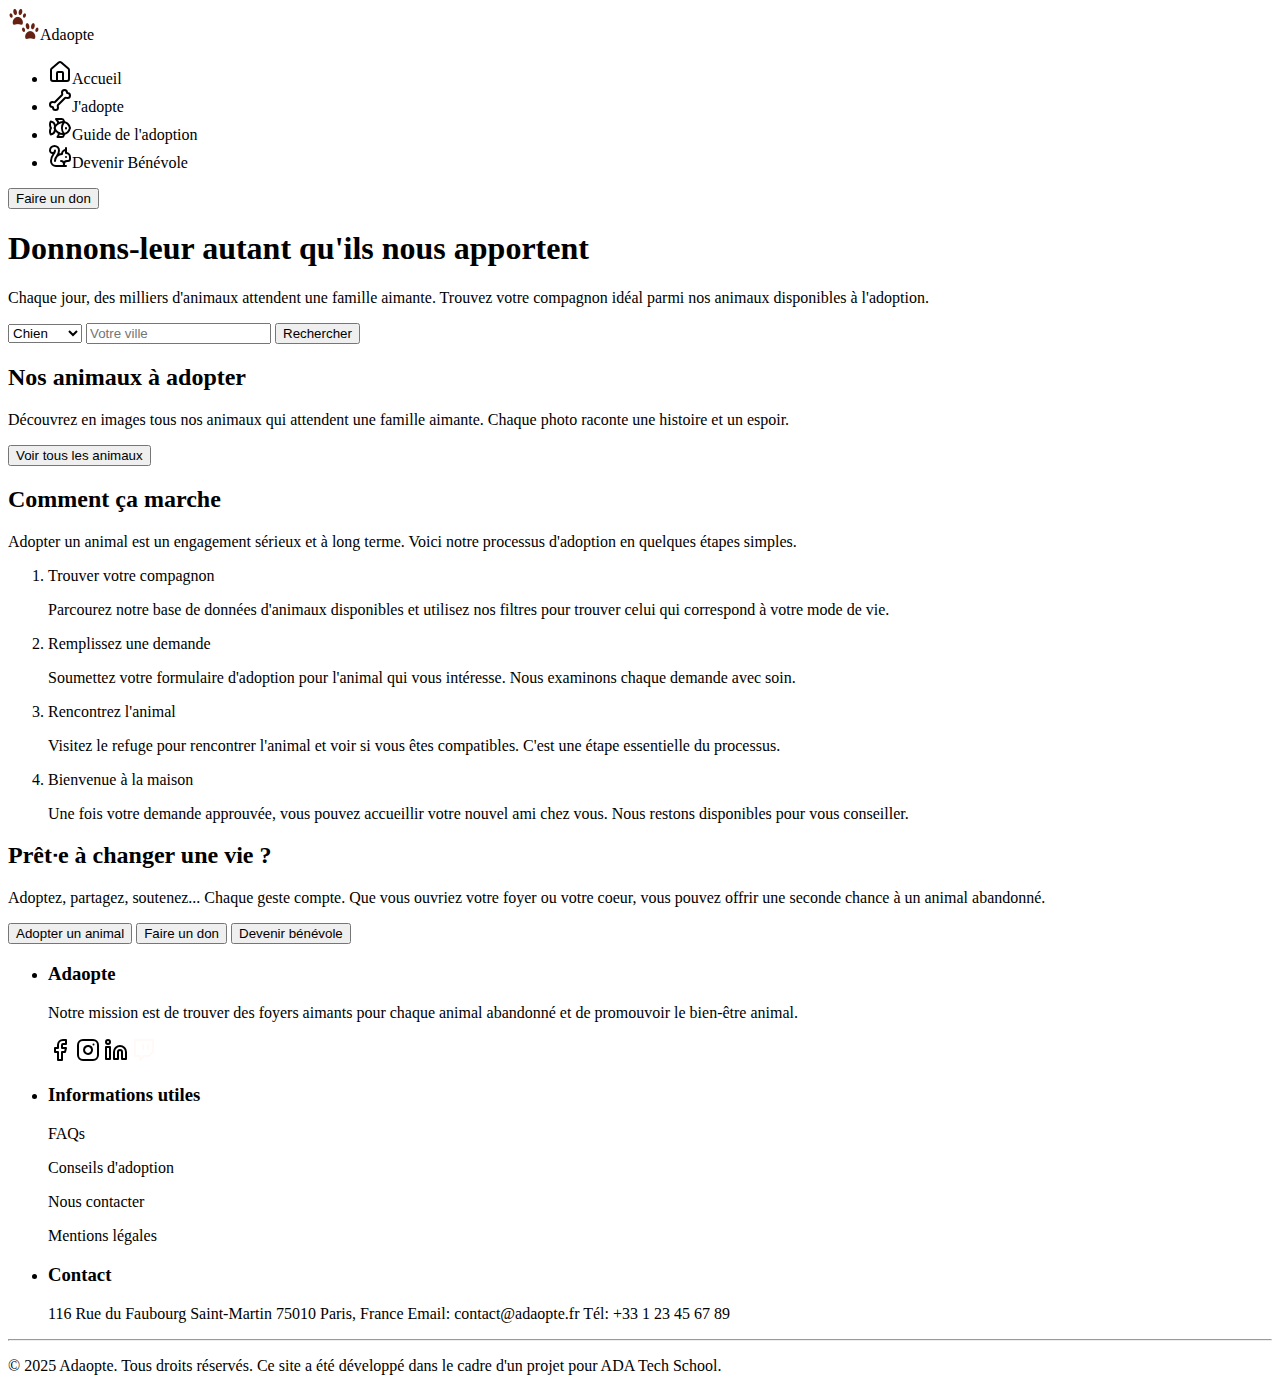
<file: index.html>
<!DOCTYPE html>
<html lang="fr">
<head>
    <meta charset="UTF-8">
    <meta name="viewport" content="width=device-width, initial-scale=1.0">
    <title>Adaopte</title>
    <link rel="stylesheet" href="stylesheets/style.css">

    <link rel="preconnect" href="https://fonts.googleapis.com">
    <link rel="preconnect" href="https://fonts.gstatic.com" crossorigin>
    <link href="https://fonts.googleapis.com/css2?family=Amatic+SC:wght@400;700&family=Roboto:ital,wght@0,100..900;1,100..900&display=swap" rel="stylesheet">
</head>
<nav>
    <div id="logo"><img src="assets/favicon/favicon-32x32.png">Adaopte</div>
    <ul>
        <li><img src="assets/navbar_icons/house.svg">Accueil</li>
        <li><img src="assets/navbar_icons/bone.svg">J'adopte</li>
        <li><img src="assets/navbar_icons/fish.svg">Guide de l'adoption</li>
        <li><img src="assets/navbar_icons/squirrel.svg">Devenir Bénévole</li>
    </ul>
    <button>Faire un don</button>
</nav>
<header> 
    <h1>Donnons-leur autant qu'ils nous apportent</h1>
    <p>Chaque jour, des milliers d'animaux attendent une famille aimante.
Trouvez votre compagnon idéal parmi nos animaux disponibles à l'adoption.</p>
</header>
<select>
    <option value="Chien">Chien</option>
    <option value="Chat">Chat</option>
    <option value="Lapin">Lapin</option>
    <option value="Rongeur">Rongeur</option>
</select>
<input type="text" placeholder="Votre ville">
<button>Rechercher</button>
<body>
    <section id="text-area">
        <h2>Nos animaux à adopter</h2>
        <p>Découvrez en images tous nos animaux qui attendent une famille aimante. Chaque photo raconte une histoire et un espoir.</p>
        <div id="animals-grid"></div>
        <button>Voir tous les animaux</button>
    </section>
    <section>
        <h2>Comment ça marche</h2>
        <p>Adopter un animal est un engagement sérieux et à long terme. Voici notre processus d'adoption en quelques étapes simples.</p>
        <div id="working-flex">
            <ol>
                <li>Trouver votre compagnon</li>
                <p>Parcourez notre base de données d'animaux disponibles et utilisez nos filtres pour trouver celui qui correspond à votre mode de vie.</p>
                <li>Remplissez une demande</li>
                <p>Soumettez votre formulaire d'adoption pour l'animal qui vous intéresse. Nous examinons chaque demande avec soin.</p>
                <li>Rencontrez l'animal</li>
                <p>Visitez le refuge pour rencontrer l'animal et voir si vous êtes compatibles. C'est une étape essentielle du processus.</p>
                <li>Bienvenue à la maison</li>
                <p>Une fois votre demande approuvée, vous pouvez accueillir votre nouvel ami chez vous. Nous restons disponibles pour vous conseiller.</p>
            </ol>
        </div>
    </section>
    <section>
        <h2>Prêt⸱e à changer une vie ?</h2>
        <p>Adoptez, partagez, soutenez... Chaque geste compte. Que vous ouvriez votre foyer ou votre coeur, vous pouvez offrir une seconde chance à un animal abandonné.</p>
        <button>Adopter un animal</button>
        <button>Faire un don</button>
        <button>Devenir bénévole</button>
    </section>
</body>
<footer>
    <ul>
        <li><h3>Adaopte</h3></li>
            <p>Notre mission est de trouver des foyers aimants pour chaque animal abandonné et de promouvoir le bien-être animal.</p>
            <div id="socials-links">
                <img src="assets/socials_links_logo/facebook.svg" alt="Facebook">
                <img src="assets/socials_links_logo/instagram.svg" alt="Instagram">
                <img src="assets/socials_links_logo/linkedin.svg" alt="LinkedIn">
                <img src="assets/socials_links_logo/twitch.svg" alt="Twitch">
            </div>
        <li><h3>Informations utiles</h3></li>
            <p>FAQs</p>
            <p>Conseils d'adoption</p>
            <p>Nous contacter</p>
            <p>Mentions légales</p>
        <li><h3>Contact</h3></li>
            <p>116 Rue du Faubourg Saint-Martin
                75010 Paris, France
                Email: contact@adaopte.fr
                Tél: +33 1 23 45 67 89
            </p>
    </ul>
    <hr>
    <p>© 2025 Adaopte. Tous droits réservés.
        Ce site a été développé dans le cadre d'un projet pour ADA Tech School.
    </p>
</footer>
</html>
</file>
<file: stylesheets/style.css>
.amatic-sc-regular {
  font-family: "Amatic SC", sans-serif;
  font-weight: 400;
  font-style: normal;
}

.amatic-sc-bold {
  font-family: "Amatic SC", sans-serif;
  font-weight: 700;
  font-style: normal;
}


.roboto-roboto {
  font-family: "Roboto", sans-serif;
  font-optical-sizing: auto;
  font-weight: 100;
  font-style: normal;
  font-variation-settings:
    "wdth" 100;
}
</file>
